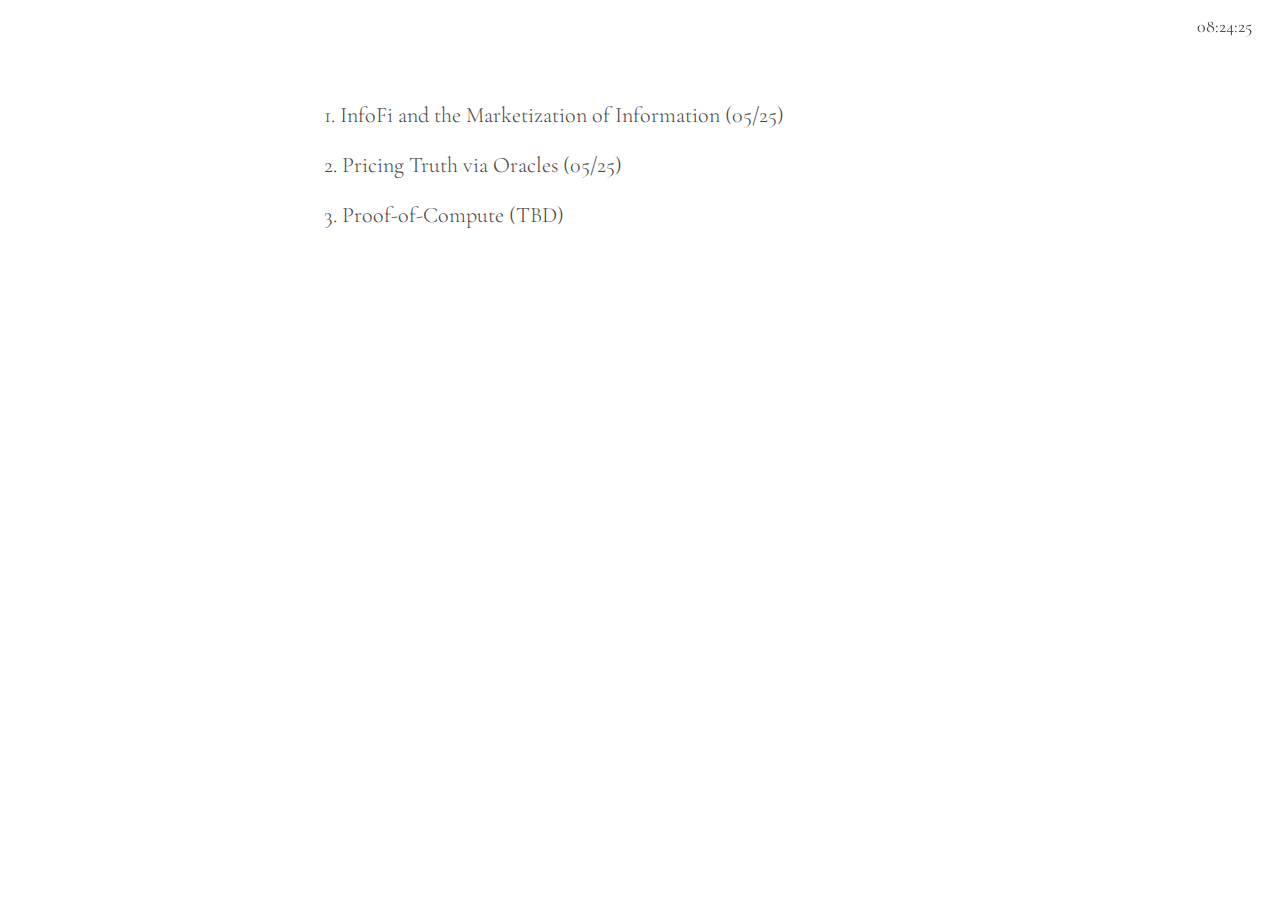
<file: thoughts.html>
<!DOCTYPE html>
<html lang="en">
<head>
<meta charset="UTF-8">
<title>Ξ —</title>
<meta name="viewport" content="width=device-width,initial-scale=1">

<!-- Cormorant Garamond -->
<link rel="preconnect" href="https://fonts.googleapis.com">
<link rel="preconnect" href="https://fonts.gstatic.com" crossorigin>
<link href="https://fonts.googleapis.com/css2?family=Cormorant+Garamond:wght@300;400&display=swap" rel="stylesheet">

<style>
*{margin:0;padding:0;box-sizing:border-box}
body{
  font-family:'Cormorant Garamond',serif;
  color:#444;
  line-height:1.45;
}
/* clock */
#clock{
  position:fixed;
  top:15px;right:28px;
  font:400 18px 'Cormorant Garamond',serif;
}
/* layout */
main{max-width:680px;margin:100px auto 0;padding:0 24px;text-align:left}
.post{font-size:22px;font-weight:300;margin-bottom:18px}
</style>
</head>

<body>
<time id="clock" aria-label="Current time" datetime=""></time>

<main>
  <div class="post">1. InfoFi and the Marketization of Information (05/25)</div>
  <div class="post">2. Pricing Truth via Oracles (05/25)</div>
  <div class="post">3. Proof-of-Compute (TBD)</div>
</main>

<!-- clock script -->
<script>
const clk=document.getElementById('clock');
function tick(){
  const now=new Date();
  clk.textContent=new Intl.DateTimeFormat('en-US',{
    timeZone:'America/New_York',
    hour12:false,
    hour:'2-digit',minute:'2-digit',second:'2-digit'
  }).format(now);
  clk.dateTime=now.toISOString();
}
tick();
setInterval(tick,1000);
</script>

<!-- favicon sparkline: instant placeholder, real price in title from the start -->
<script>
/* ---------- DOM plumbing ---------- */
const icon = document.createElement('link');
icon.rel   = 'icon';
icon.type  = 'image/png';
icon.sizes = '16x16';
document.head.appendChild(icon);

const cvs = document.createElement('canvas');
cvs.width = cvs.height = 16;
const ctx = cvs.getContext('2d');

/* ---------- config & state ---------- */
const LEN = 20;                      // points in the sparkline
let tape = [];                       // price series
let seeded = true;                   // placeholder flag

/* ---------- helpers ---------- */
async function fetchPrice(){
  const r = await fetch('https://api.coinbase.com/v2/prices/ETH-USD/spot');
  return +((await r.json()).data.amount);
}
function randomWalk(base){
  const arr = [];
  const vol = base * 0.005;          // ±0.5 %
  let v = base;
  for(let i = 0; i < LEN; i++){
    v += (Math.random()*2 - 1) * vol;
    arr.push(v);
  }
  return arr;
}
function draw(){
  const hi = Math.max(...tape), lo = Math.min(...tape) || 1;
  ctx.clearRect(0,0,16,16);
  ctx.beginPath();
  tape.forEach((v,i)=>{
    const x = i * 16 / (LEN - 1);
    const y = 15 - ((v - lo)/(hi - lo)) * 15;
    i ? ctx.lineTo(x,y) : ctx.moveTo(x,y);
  });

  /* choose the right delta for colour */
  const change = seeded
    ? tape.at(-1) - tape[0]          // placeholder phase: whole slope
    : tape.at(-1) - tape.at(-2);     // live phase: last tick

  ctx.strokeStyle = change > 0 ? '#0a0'
                   : change < 0 ? '#c00'
                   : '#555';
  ctx.lineWidth = 1;
  ctx.stroke();

  icon.href = cvs.toDataURL('image/png');
}

/* ---------- initialise ---------- */
(async ()=>{
  /* try to get a real price right away */
  let price;
  try{ price = await fetchPrice(); } catch{ /* network hiccup */ }

  /* title uses the real price if we have it, placeholder “Ξ —” otherwise */
  document.title = price
    ? `Ξ ${Math.round(price).toLocaleString('en-US')} USD`
    : 'Ξ —';

  /* seed the tape with a random-walk around whatever we have */
  const base = price || (3000 + Math.random()*500);
  tape = randomWalk(base);
  draw();                              // placeholder icon now visible

  /* ---------- 30-second cadence ---------- */
  setInterval(async ()=>{
    try{
      const p = await fetchPrice();
      document.title = `Ξ ${Math.round(p).toLocaleString('en-US')} USD`;

      if(seeded){                      // first successful tick → go live
        tape = Array(LEN).fill(p);     // wipe placeholder
        seeded = false;
      }else{
        tape.push(p); tape.shift();
      }
      draw();
    }catch{
      console.warn('price fetch failed');
    }
  }, 30_000);
})();
</script>
</file>
